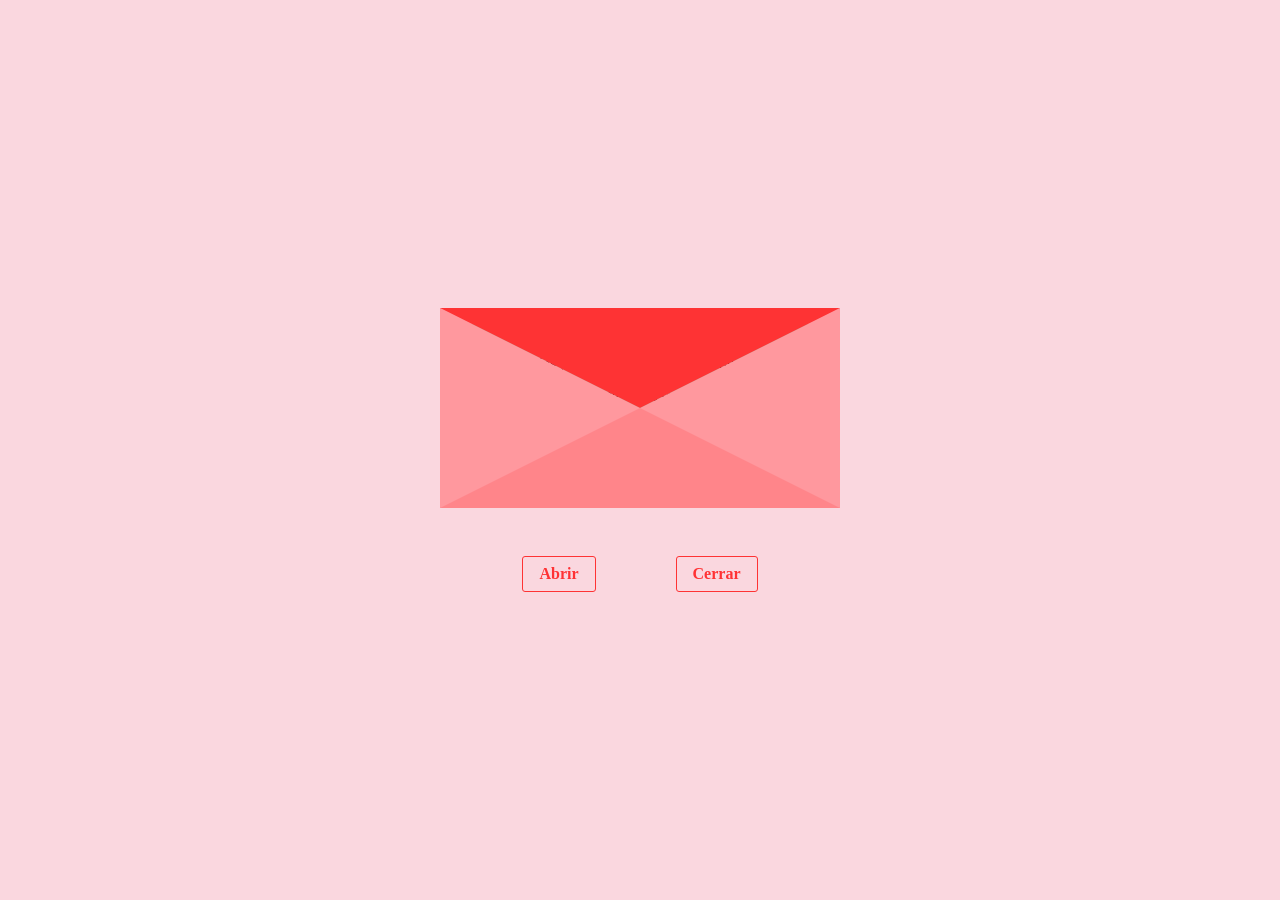
<file: index.html>
<!DOCTYPE html>
<html lang="es">
<head>
  <meta charset="UTF-8">
  <meta name="viewport" content="width=device-width, initial-scale=1.0">
  <title>Carta</title>
  <link rel="stylesheet" href="style.css">
</head>
<body>
  <main>
    <div class="container-letter">
      <div class="cover"></div>
      <span class="heart">♥</span>
      <p class="paper" id="mainMessage">
        Giane gracias por alegirme para estar con vos, sos lo mas bello que existe, te voy a cuidar con todo mi corazon hermosa mia! te amo hoy y siempre
      </p>
      <div class="letter"></div>
    </div>
    <div class="options">
      <button id="open">Abrir</button>
      <button id="close">Cerrar</butto>
    </div>
  </main>
  <script src="script.js"></script>
</body>
</html>
</file>
<file: style.css>
/* reset css */

* {
  min-width: 0;
  font: inherit;
}

*,
*::before,
*::after {
  box-sizing: border-box;
}

img,
video,
svg {
  display: block;
  height: auto;
  max-width: 100%;
}

body {
  margin: 0;
  min-height: 100dvh;
}

h1,
h2,
h3 {
  text-wrap: balance;
}

p {
  text-wrap: pretty;
}

/* styles */
/* TODO: Cambiar la fuente

* {
  font-family: comic-sans;
} */

body {
  background-color: #fad7df;
}

main {
  display: flex;
  flex-direction: column;

  gap: 3rem;
  justify-content: center;
  align-items: center;
  height: 100vh;
}

.container-letter {
  position: relative;
}

.cover {
  position: absolute;
  border-left: 200px solid transparent;
  border-right: 200px solid transparent;
  border-top: 100px solid #fe3334;
  border-bottom: 100px solid transparent;

  /*  */
  transition: transform .75s;
  transform-origin: top;
}

.paper {
  position: absolute;
  padding: 1.5rem;
  line-height: 2rem;
  right: 5px;
  /*  */
  z-index: -1;
  background: #A4EBD6;
  width: 390px;
  height: 180px;

  transition: all .75s;
}

.letter {
  border-left: 200px solid #ff989e;
  border-right: 200px solid #ff989e;
  border-top: 100px solid transparent;
  border-bottom: 100px solid #ff858a;
}

.options {
  display: flex;
  gap: 5rem;

  & button {
    color: #ff3234;
    font-weight: 600;
    border-radius: 3px;
    background: #fad7df;
    padding: 0.5rem 1rem;
    border: 1px solid #fe3334;
    cursor: pointer;
  }

  & button:hover {
    background: #ff989e;
    color: white;
  }
}

.open-cover {
  transform: rotatex(180deg);
}

.open-paper {
  animation: openPaper .5s forwards;
}

@keyframes openPaper {
  0% {
    top: 0;
  }
  100% {
    top: -120px;
  }
}

.close-paper {
  animation: closePaper .5s forwards;
}

@keyframes closePaper {
  0% {
    top: -120px;
  }
  100% {
    top: 0;
  }
}


.heart {
  display: none;
  position: absolute;
  top: 25%;
  left: 46.5%;
  margin: auto;
  font-size: 3rem;

  color: #fe3334;

  animation: crecer 1s forwards ;
}

@keyframes crecer {
  0% {
    scale: 1;
    opacity: 1;
  }
  100% {
    scale: 3;
    opacity: 0;

  }
}
</file>
